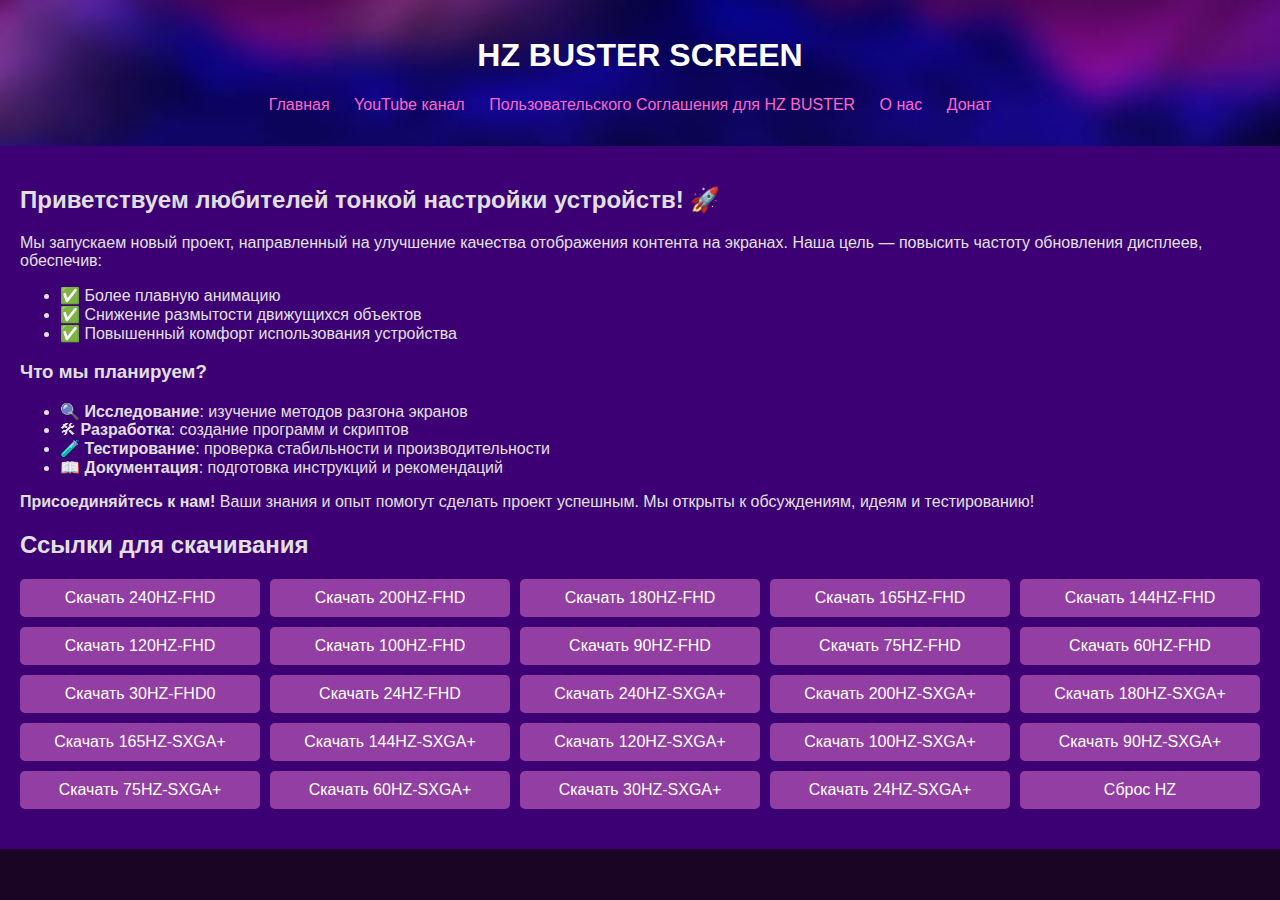
<file: index.html>
<!DOCTYPE html>
<html lang="ru">
<head>
    <meta charset="UTF-8">
    <meta name="viewport" content="width=device-width, initial-scale=1.0">
    <title>Relenas</title>
    <link rel="stylesheet" href="style.css">
</head>
<body>
    <header>
        <h1>HZ BUSTER SCREEN</h1>
        <nav>
            <ul>
                <li><a href="https://t.me/studio_relenas">Главная</a></li>
                <li><a href="https://www.youtube.com/@PCschoolPC">YouTube канал</a></li>
                <li><a href="ps.html">Пользовательского Соглашения для HZ BUSTER</a></li>
                <li><a href="bio.html">О нас</a></li>
                <li><a href="https://send.monobank.ua/jar/4hCWns64MS">Донат</a></li>
            </ul>
        </nav>
    </header>
    <main>
        <section>
            <h2>Приветствуем любителей тонкой настройки устройств! 🚀</h2>
            <p>Мы запускаем новый проект, направленный на улучшение качества отображения контента на экранах. Наша цель — повысить частоту обновления дисплеев, обеспечив:</p>
            <ul>
                <li>✅ Более плавную анимацию</li>
                <li>✅ Снижение размытости движущихся объектов</li>
                <li>✅ Повышенный комфорт использования устройства</li>
            </ul>
            <h3>Что мы планируем?</h3>
            <ul>
                <li>🔍 <b>Исследование</b>: изучение методов разгона экранов</li>
                <li>🛠 <b>Разработка</b>: создание программ и скриптов</li>
                <li>🧪 <b>Тестирование</b>: проверка стабильности и производительности</li>
                <li>📖 <b>Документация</b>: подготовка инструкций и рекомендаций</li>
            </ul>
            <p><b>Присоединяйтесь к нам!</b> Ваши знания и опыт помогут сделать проект успешным. Мы открыты к обсуждениям, идеям и тестированию!</p>
        </section>

        <section>
            <h2>Ссылки для скачивания</h2>
            <div class="download-grid">
                <a href="240x1920x1080.exe" class="download-button" download>Скачать 240HZ-FHD</a>
                <a href="200x1920x1080.exe" class="download-button" download>Скачать 200HZ-FHD</a>
                <a href="180x1920x1080.exe" class="download-button" download>Скачать 180HZ-FHD</a>
                <a href="165x1920x1080.exe" class="download-button" download>Скачать 165HZ-FHD</a>
                <a href="144x1920x1080.exe" class="download-button" download>Скачать 144HZ-FHD</a>
                <a href="120x1920x1080.exe" class="download-button" download>Скачать 120HZ-FHD</a>
                <a href="100x1920x1080.exe" class="download-button" download>Скачать 100HZ-FHD</a>
                <a href="90x1920x1080.exe" class="download-button" download>Скачать 90HZ-FHD</a>
                <a href="75x1920x1080.exe" class="download-button" download>Скачать 75HZ-FHD</a>
                <a href="60x1920x1080.exe" class="download-button" download>Скачать 60HZ-FHD</a>
                <a href="30x1920x1080.exe" class="download-button" download>Скачать 30HZ-FHD0</a>
                <a href="24x1920x1080.exe" class="download-button" download>Скачать 24HZ-FHD</a>
                <a href="240x1400x1050.exe" class="download-button" download>Скачать 240HZ-SXGA+</a>
                <a href="200x1400x1050.exe" class="download-button" download>Скачать 200HZ-SXGA+</a>
                <a href="180x1400x1050.exe" class="download-button" download>Скачать 180HZ-SXGA+</a>
                <a href="165x1400x1050.exe" class="download-button" download>Скачать 165HZ-SXGA+</a>
                <a href="144x1400x1050.exe" class="download-button" download>Скачать 144HZ-SXGA+</a>
                <a href="120x1400x1050.exe" class="download-button" download>Скачать 120HZ-SXGA+</a>
                <a href="100x1400x1050.exe" class="download-button" download>Скачать 100HZ-SXGA+</a>
                <a href="90x1400x1050.exe" class="download-button" download>Скачать 90HZ-SXGA+</a>
                <a href="75x1400x1050.exe" class="download-button" download>Скачать 75HZ-SXGA+</a>
                <a href="60x1400x1050.exe" class="download-button" download>Скачать 60HZ-SXGA+</a>
                <a href="30x1400x1050.exe" class="download-button" download>Скачать 30HZ-SXGA+</a>
                <a href="24x1400x1050.exe" class="download-button" download>Скачать 24HZ-SXGA+</a>
                <a href="reset-all.exe" class="download-button" download>Сброс HZ</a>
            </div>
        </section>
    </main>
</body>
</html>
</file>
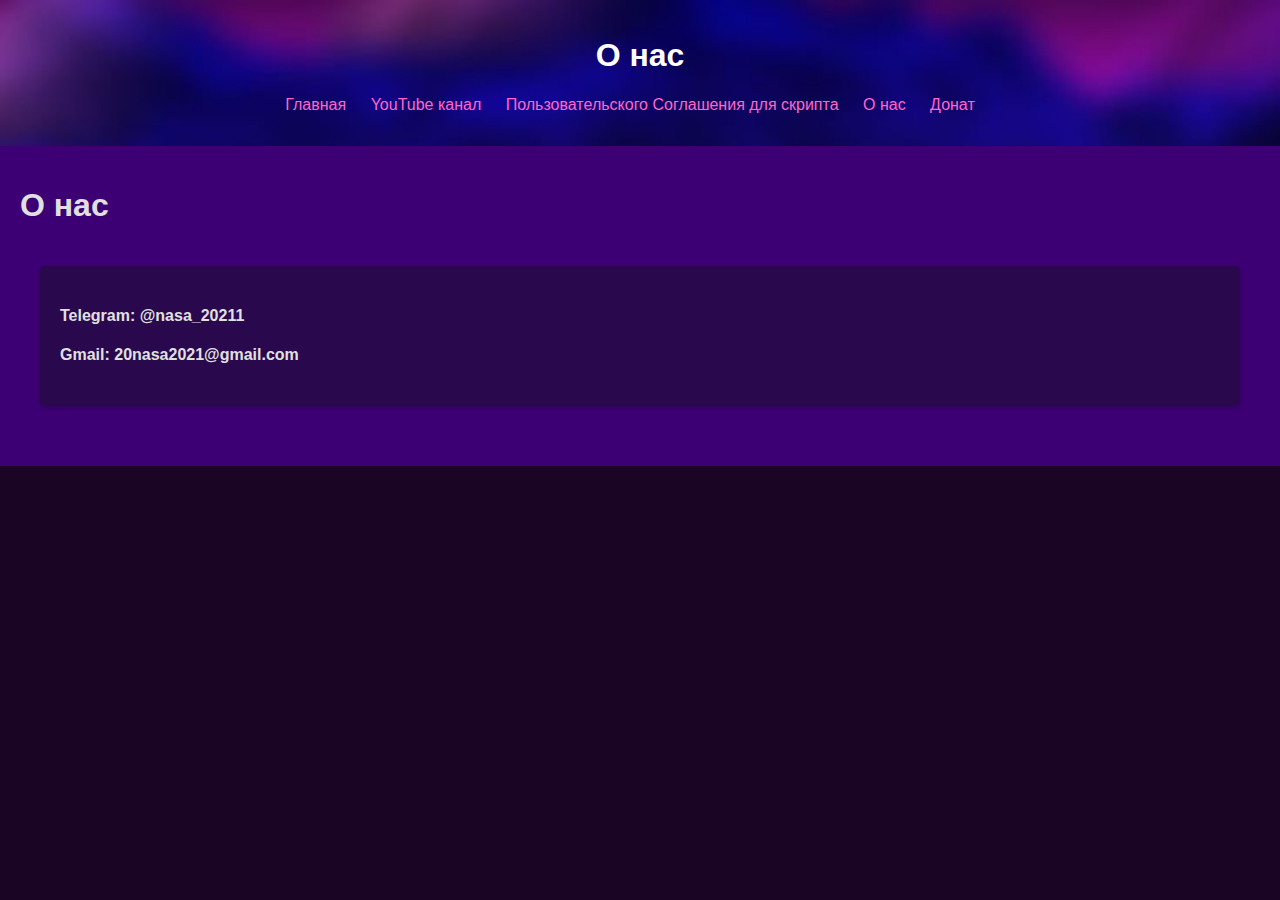
<file: bio.html>
<!DOCTYPE html>
<html>
<head>
    <title>Relenas</title>
    <link rel="shortcut icon" href="icon.jpg" />
    <link href="style.css" rel="stylesheet" type="text/css">
    <meta charset="UTF-8">
    <meta http-equiv="X-UA-Compatible" content="IE=edge">
    <meta name="viewport" content="width=device-width, initial-scale=1.0">
</head>
<body>
    <header>
        <h1>О нас</h1>
        <nav>
            <ul>
                <li><a href="index.html">Главная</a></li>
                <li><a href="https://www.youtube.com/@PCschoolPC">YouTube канал</a></li>
                <li><a href="ps.html">Пользовательского Соглашения для скрипта</a></li>
                <li><a href="bio.html">О нас</a></li>
                <li><a href="https://send.monobank.ua/jar/4hCWns64MS">Донат</a></li>
            </ul>
        </nav>
    </header>

    <main>
        <section class="news">
            <h1>О нас</h1>

    <main>
        <section class="news">
            <article>
                <h3></h3>
                <h4>Telegram: @nasa_20211</h4>
                <h4>Gmail: 20nasa2021@gmail.com</h4>
                </article>

        </section>
    </main>
</body>
</html>
</file>
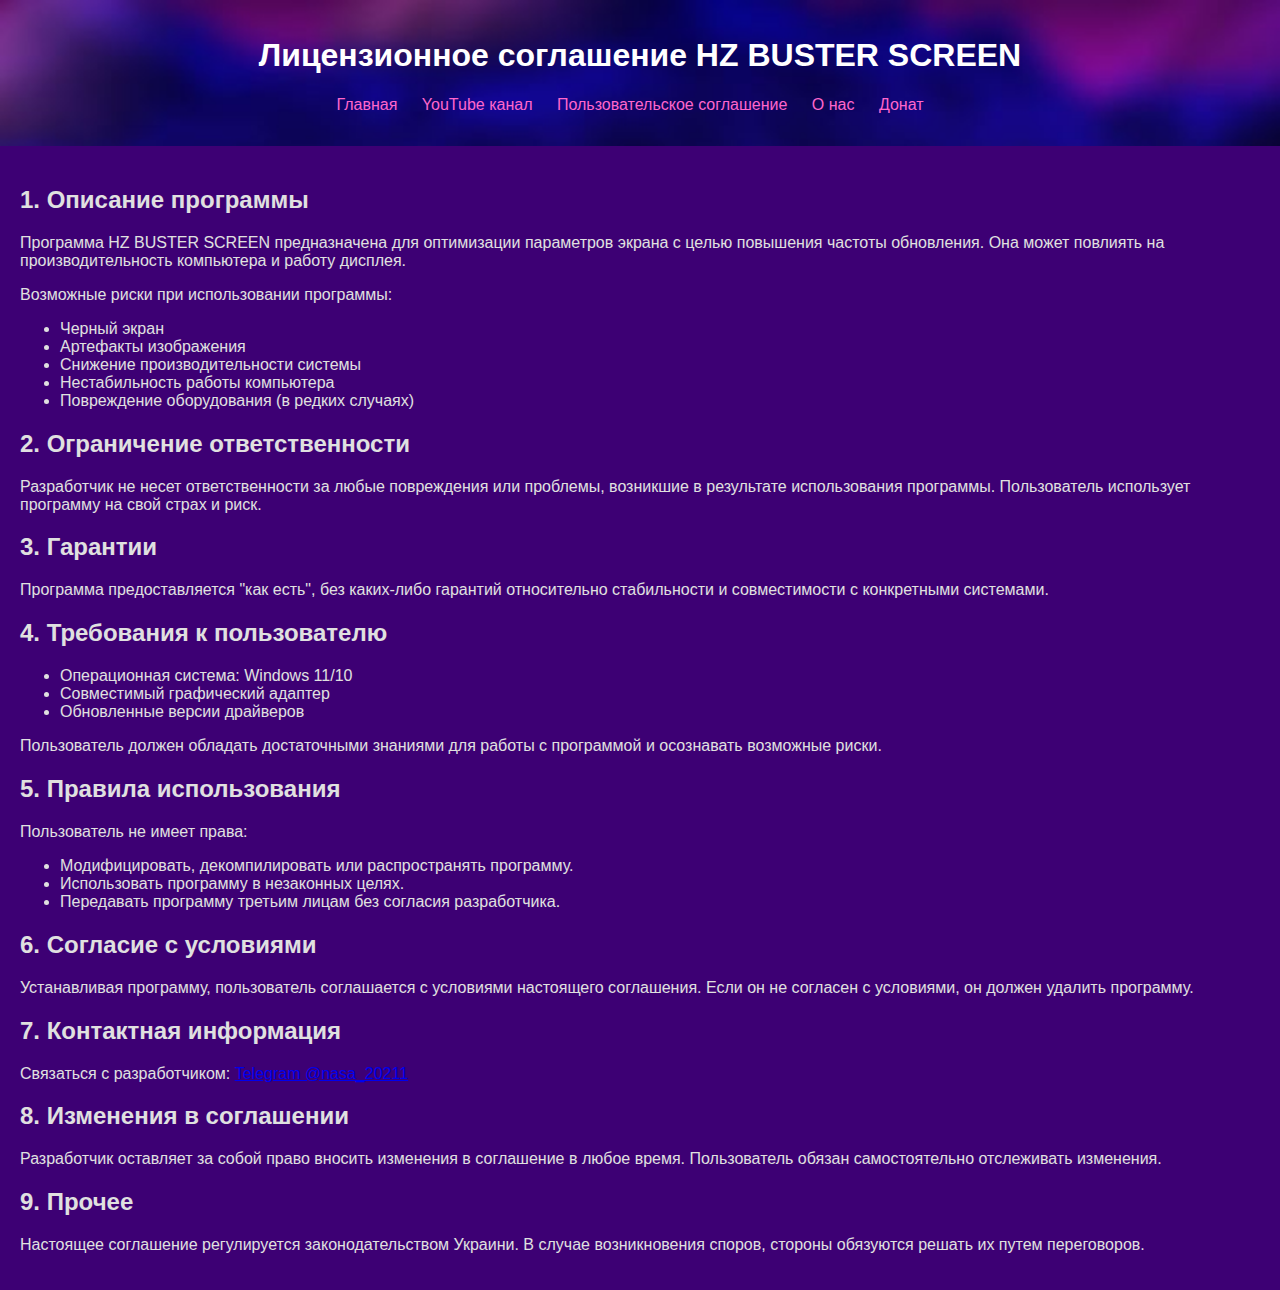
<file: ps.html>
<!DOCTYPE html>
<html lang="ru">
<head>
    <meta charset="UTF-8">
    <meta name="viewport" content="width=device-width, initial-scale=1.0">
    <title>Лицензионное соглашение</title>
    <link rel="stylesheet" href="style.css">
</head>
<body>
    <header>
        <h1>Лицензионное соглашение HZ BUSTER SCREEN</h1>
        <nav>
            <ul>
                <li><a href="index.html">Главная</a></li>
                <li><a href="https://www.youtube.com/@PCschoolPC">YouTube канал</a></li>
                <li><a href="ps.html">Пользовательское соглашение</a></li>
                <li><a href="bio.html">О нас</a></li>
                <li><a href="https://send.monobank.ua/jar/4hCWns64MS">Донат</a></li>
            </ul>
        </nav>
    </header>

    <main>
        <section>
            <h2>1. Описание программы</h2>
            <p>
                Программа HZ BUSTER SCREEN предназначена для оптимизации параметров экрана с целью повышения частоты обновления.
                Она может повлиять на производительность компьютера и работу дисплея.
            </p>
            <p>Возможные риски при использовании программы:</p>
            <ul>
                <li>Черный экран</li>
                <li>Артефакты изображения</li>
                <li>Снижение производительности системы</li>
                <li>Нестабильность работы компьютера</li>
                <li>Повреждение оборудования (в редких случаях)</li>
            </ul>
        </section>
        
        <section>
            <h2>2. Ограничение ответственности</h2>
            <p>
                Разработчик не несет ответственности за любые повреждения или проблемы, возникшие в результате использования программы.
                Пользователь использует программу на свой страх и риск.
            </p>
        </section>

        <section>
            <h2>3. Гарантии</h2>
            <p>
                Программа предоставляется "как есть", без каких-либо гарантий относительно стабильности и совместимости с конкретными системами.
            </p>
        </section>

        <section>
            <h2>4. Требования к пользователю</h2>
            <ul>
                <li>Операционная система: Windows 11/10</li>
                <li>Совместимый графический адаптер</li>
                <li>Обновленные версии драйверов</li>
            </ul>
            <p>Пользователь должен обладать достаточными знаниями для работы с программой и осознавать возможные риски.</p>
        </section>

        <section>
            <h2>5. Правила использования</h2>
            <p>Пользователь не имеет права:</p>
            <ul>
                <li>Модифицировать, декомпилировать или распространять программу.</li>
                <li>Использовать программу в незаконных целях.</li>
                <li>Передавать программу третьим лицам без согласия разработчика.</li>
            </ul>
        </section>

        <section>
            <h2>6. Согласие с условиями</h2>
            <p>
                Устанавливая программу, пользователь соглашается с условиями настоящего соглашения.
                Если он не согласен с условиями, он должен удалить программу.
            </p>
        </section>

        <section>
            <h2>7. Контактная информация</h2>
            <p>Связаться с разработчиком: <a href="https://t.me/nasa_20211">Telegram @nasa_20211</a></p>
        </section>

        <section>
            <h2>8. Изменения в соглашении</h2>
            <p>
                Разработчик оставляет за собой право вносить изменения в соглашение в любое время.
                Пользователь обязан самостоятельно отслеживать изменения.
            </p>
        </section>

        <section>
            <h2>9. Прочее</h2>
            <p>
                Настоящее соглашение регулируется законодательством Украини.
                В случае возникновения споров, стороны обязуются решать их путем переговоров.
            </p>
        </section>
    </main>
</body>
</html>
</file>
<file: style.css>
body {
    font-family: sans-serif;
    margin: 0;
    background-color: #1a0525; /* Темно-фиолетовый фон */
    color: #e0e0e0; /* Светлый текст */
}

header {
    background-image: url("idk1.jpg"); /* Путь к изображению */
    background-size: cover;
    background-repeat: no-repeat;
    position: relative;
    background-color: #2b1055; /* Глубокий фиолетовый */
    color: white;
}

header::before {
    content: "";
    position: absolute;
    top: 0;
    left: 0;
    width: 100%;
}

header {
    background-color: #190033; /* Очень темный фиолетовый */
    color: white;
    padding: 1em 0;
    text-align: center;
}

nav ul {
    list-style: none;
    padding: 0;
}

nav ul li {
    display: inline;
    margin-right: 20px;
}

nav a {
    color: #ff66cc; /* Ярко-розовый */
    text-decoration: none;
}

main {
    padding: 20px;
    background-color: #3d0074; /* Глубокий фиолетово-синий */
}

.news article {
    background-color: #29084d; /* Темно-фиолетовый */
    padding: 20px;
    margin-bottom: 20px;
    border-radius: 5px;
    box-shadow: 0 2px 5px rgba(0,0,0,0.2); /* Легкая тень */
    color: #e0e0e0; /* Светлый текст */
}

footer {
    background-color: #190033; /* Очень темный фиолетовый */
    color: white;
    text-align: center;
    padding: 1em 0;
    position: fixed;
    bottom: 0;
    width: 100%;
}
.download-grid {
    display: grid;
    grid-template-columns: repeat(auto-fill, minmax(200px, 1fr));
    gap: 10px;
    margin: 20px 0;
}

.download-button {
    display: inline-block;
    padding: 10px 20px;
    font-size: 16px;
    color: white;
    background-color: #923ea3;
    text-decoration: none;
    text-align: center;
    border-radius: 5px;
    transition: background-color 0.3s ease;
}

.download-button:hover {
    background-color: #8a288d;
}
</file>
